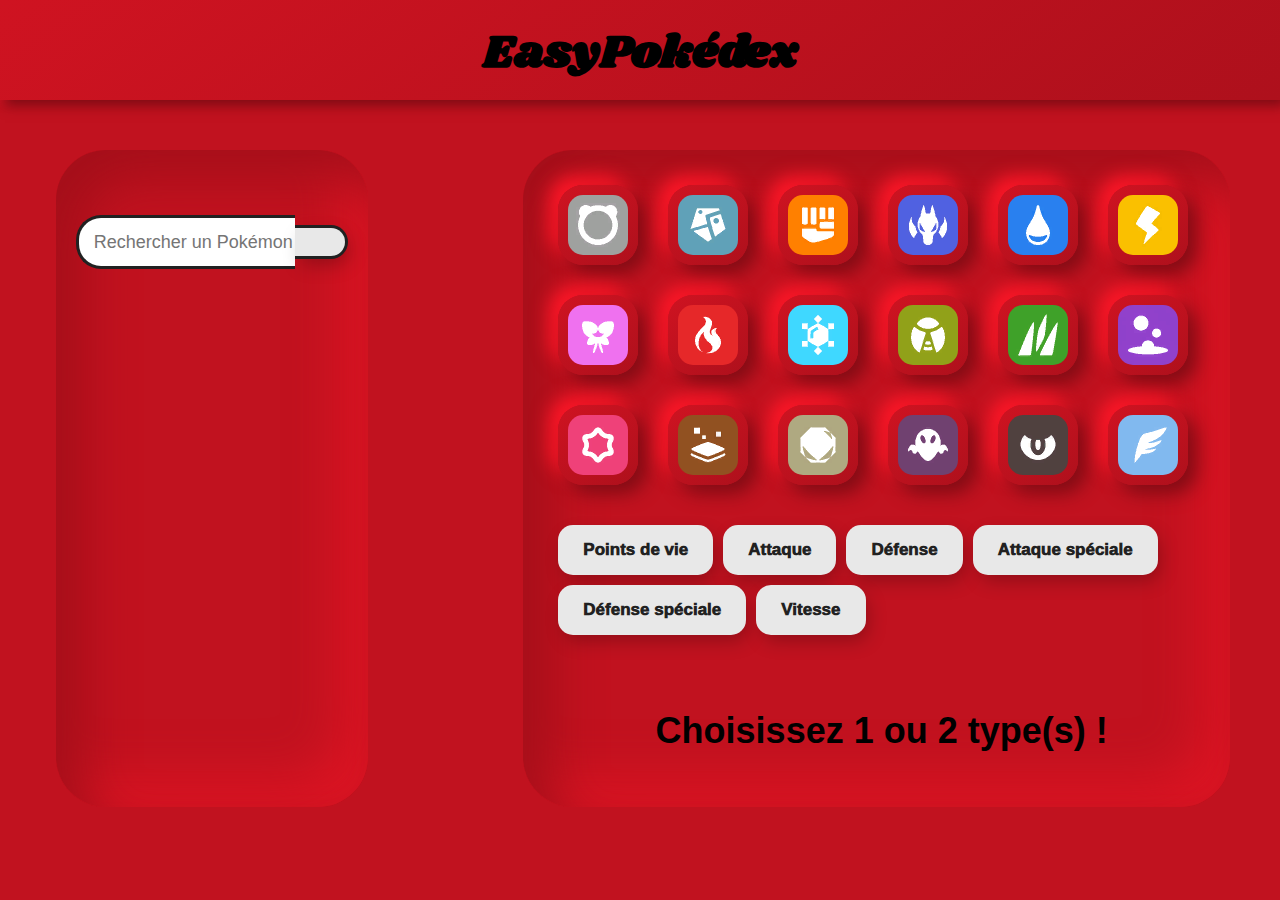
<file: index.html>
<!DOCTYPE html>
<html lang="fr">
  <head>
    <meta charset="utf-8" />
    <meta name="viewport" content="width=device-width, initial-scale=1" />
    <title>EasyPokédex</title>
    <link rel="stylesheet" href="style.css" />
    <script src="script.js" defer></script>
    <script src="display.js" defer></script>
    <link rel="preconnect" href="https://fonts.googleapis.com" />
    <link rel="preconnect" href="https://fonts.gstatic.com" crossorigin />
    <link rel="stylesheet" href="https://cdnjs.cloudflare.com/ajax/libs/font-awesome/6.2.1/css/all.min.css" integrity="sha512-MV7K8+y+gLIBoVD59lQIYicR65iaqukzvf/nwasF0nqhPay5w/9lJmVM2hMDcnK1OnMGCdVK+iQrJ7lzPJQd1w==" crossorigin="anonymous" referrerpolicy="no-referrer" />
    <link href="https://fonts.googleapis.com/css2?family=Shrikhand&display=swap" rel="stylesheet" />
    <link rel="preconnect" href="https://fonts.googleapis.com" />
    <link rel="preconnect" href="https://fonts.gstatic.com" crossorigin />
    <link href="https://fonts.googleapis.com/css2?family=Roboto&display=swap" rel="stylesheet" />
  </head>
  <body>
    <header class="header">
      <h1 class="header__title">EasyPokédex</h1>
    </header>
    <main>
      <section class="shiny-and-team">
        <div class="gallery-container">
          <div class="change-gallery">
            <i class="fa-regular fa-star star"></i>
            <i class="fa-solid fa-star full-star"></i>
            <div class="gallery">
              <!--Injection des éléments en javascript-->
            </div>
            <div class="arrows">
              <i class="fa-regular fa-circle-left arrow" id="left-arrow"></i>
              <i class="fa-regular fa-circle-right arrow" id="right-arrow"></i>
            </div>
            <form class="search-form">
              <input type="text" class="search-input" placeholder="Rechercher un Pokémon" name="pokemon">
              <button class="form-button">
                <i class="fa-sharp fa-solid fa-magnifying-glass"></i>
              </button>
            </form>
          </div>
        </div>
        <div class="random-team">
          <div class="buttons">
            <img src="assets/normal.png" class="type-button" id="Normal" alt="normal" />
            <img src="assets/acier.png" class="type-button" id="Acier" alt="acier" />
            <img src="assets/combat.png" class="type-button" id="Combat" alt="combat" />
            <img src="assets/dragon.png" class="type-button" id="Dragon" alt="dragon" />
            <img src="assets/eau.png" class="type-button" id="Eau" alt="eau" />
            <img src="assets/electrik.png" class="type-button" id="Électrik" alt="electrik" />
            <img src="assets/fee.png" class="type-button" id="Fée" alt="fee" />
            <img src="assets/feu.png" class="type-button" id="Feu" alt="feu" />
            <img src="assets/glace.png" class="type-button" id="Glace" alt="glace" />
            <img src="assets/insecte.png" class="type-button" id="Insecte" alt="insecte" />
            <img src="assets/plante.png" class="type-button" id="Plante" alt="plante" />
            <img src="assets/poison.png" class="type-button" id="Poison" alt="poison" />
            <img src="assets/psy.png" class="type-button" id="Psy" alt="psy" />
            <img src="assets/sol.png" class="type-button" id="Sol" alt="sol" />
            <img src="assets/roche.png" class="type-button" id="Roche" alt="roche" />
            <img src="assets/spectre.png" class="type-button" id="Spectre" alt="spectre" />
            <img src="assets/tenebres.png" class="type-button" id="Ténèbres" alt="tenebres" />
            <img src="assets/vol.png" class="type-button" id="Vol" alt="vol" />
          </div>
          <div class="stats-buttons">
            <button class="hp-button">
              Points de vie
            </button>
            <button class="attack-button">
              Attaque
            </button>
            <button class="defense-button">
              Défense
            </button>
            <button class="attackspe-button">
              Attaque spéciale
            </button>
            <button class="defensespe-button">
              Défense spéciale
            </button>
            <button class="speed-button">
              Vitesse
            </button>
          </div>
          <div class="pokemon-team">
            <i class="fa-sharp fa-solid fa-up-long arrow-up"></i>
           <h2 class="default-title">Choisissez 1 ou 2 type(s) !</h2>
           <i class="fa-sharp fa-solid fa-up-long arrow-up"></i>
          </div>
        </div>
      </section>
    </main>
  </body>
</html>
</file>
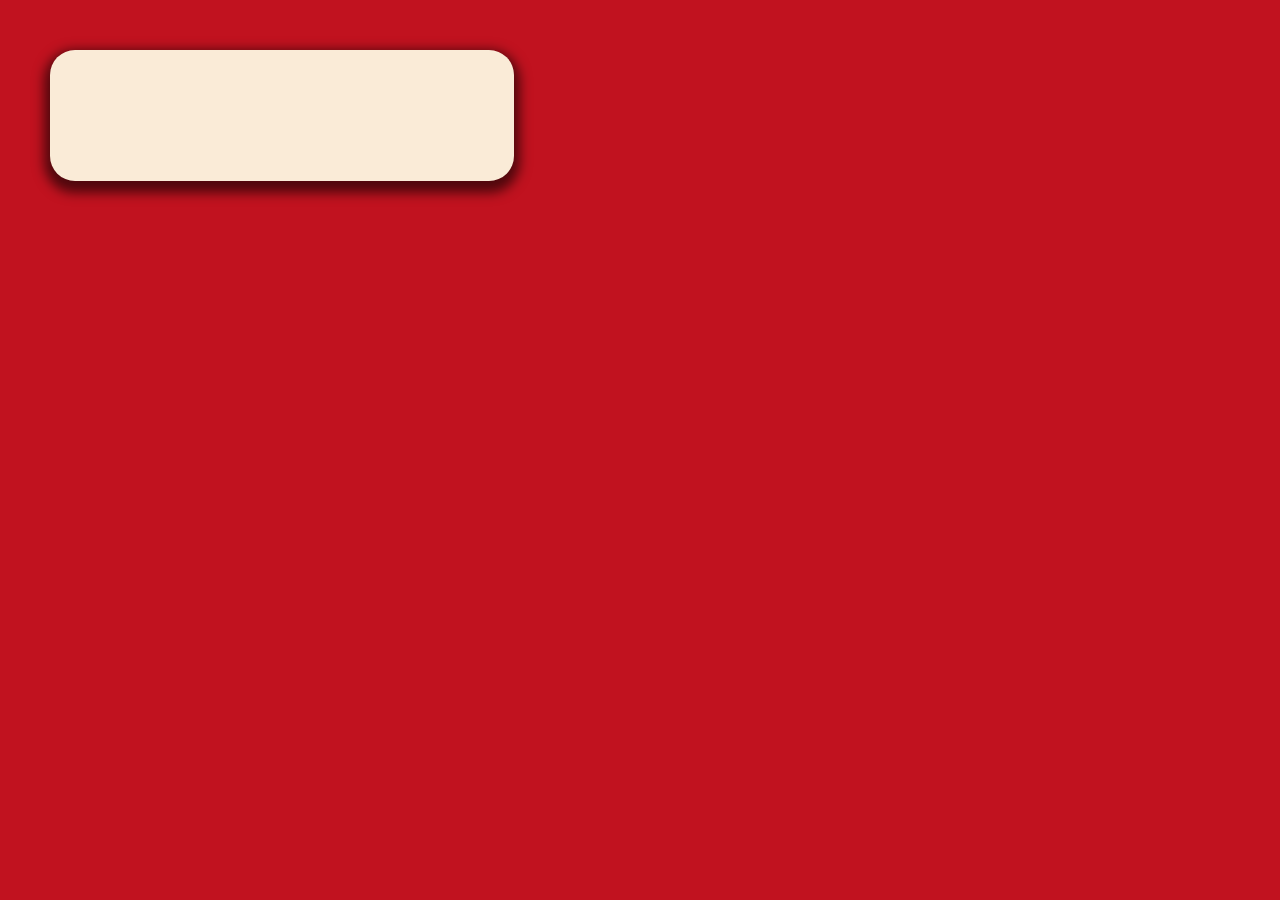
<file: details.html>
<!DOCTYPE html>
<html lang="fr">
  <head>
    <meta charset="utf-8" />
    <meta name="viewport" content="width=device-width, initial-scale=1" />
    <title>Oh my food</title>
    <link rel="preconnect" href="https://fonts.googleapis.com">
<link rel="preconnect" href="https://fonts.gstatic.com" crossorigin>
<link href="https://fonts.googleapis.com/css2?family=Press+Start+2P&display=swap" rel="stylesheet">
    <link rel="stylesheet" href="fichestyle.css" />
    <script src="fiche.js" defer></script>
    <link rel="preconnect" href="https://fonts.googleapis.com" />
    <link rel="preconnect" href="https://fonts.gstatic.com" crossorigin />
    <link rel="stylesheet" href="https://cdnjs.cloudflare.com/ajax/libs/font-awesome/6.2.1/css/all.min.css" integrity="sha512-MV7K8+y+gLIBoVD59lQIYicR65iaqukzvf/nwasF0nqhPay5w/9lJmVM2hMDcnK1OnMGCdVK+iQrJ7lzPJQd1w==" crossorigin="anonymous" referrerpolicy="no-referrer" />
    <link href="https://fonts.googleapis.com/css2?family=Shrikhand&display=swap" rel="stylesheet" />
    <link rel="preconnect" href="https://fonts.googleapis.com" />
    <link rel="preconnect" href="https://fonts.gstatic.com" crossorigin />
    <link href="https://fonts.googleapis.com/css2?family=Roboto&display=swap" rel="stylesheet" />
  </head>
  <body>
    <header class="header-container">

    </header>
    <main>
      <section>
        <div class="fiche-container">
          <div class="sprite-name-container">
            <div class="name-container">

            </div>
            <!--Injection Javascript-->           
          </div>          
        </div>
        <div class="stats">
          <h2>Statistiques</h2>
          <div class="tableau-stats">
            <!--Injection Javascript-->
          </div>
        </div> 
      </section>
    </main>
</file>
<file: style.css>
body {
    background-color: #c1121f;
    margin: 0px;
    padding: 0px;
}

main {
  padding: 50px;
}

.header {
    position: relative;
    z-index: 1;
    width: 100vw;
    height: 100px;
    border-radius: 0px;
    background: linear-gradient(145deg, #cf1321, #ae101c);
    box-shadow:  5px 5px 12px #780b13,
             -5px -5px 12px #ff192b;
    display: flex;
    justify-content: center;
  }
  .header__title {
    font-family: "Shrikhand", sans-serif;
    font-size: 46px;
    margin-top: 20px;
  }
  .header__title-menu {
    font-family: "Shrikhand", sans-serif;
    font-size: 26px;
  }

.shiny-and-team {
  display: flex;
  gap: 150px;
  }

@keyframes spin {
  0% {
        transform: rotate(0deg);
    }
  100% {
        transform: rotate(360deg);
    }
}

.loader {
    animation: spin 0.3s linear infinite; /* Cette ligne applique l'animation à votre image. */
    width: 100%;  /* Ajustez la taille de l'image selon vos besoins */
}
.gallery {
    display: flex;
    justify-content: center;
    flex-direction: column;
    align-items: center;

}

.change-gallery {
  padding: 20px;
  border-radius: 50px;
  background: #c1121f;
  box-shadow: inset 26px 26px 52px #a40f1a,
            inset -26px -26px 52px #de1524;

}

.gallery article {
    display: flex;
    flex-direction: column;
    justify-content: center;
    align-items: center;
    width: 100%;
}

.gallery img {
  width: 100%;
  padding-top: 40px;
}

.gallery-container {
    display: flex;
    justify-content: center;
    width: 30%;

}

.arrow {
    font-size: 300%;  
    cursor: pointer;

}

.arrows {
  display: flex;
  justify-content: center;
  gap: 35px;

}


.gallery-container .star {
    position: absolute;
    margin-right: 150px;
    margin-top: 40px;
    font-size: 40px;
}

.gallery-container .full-star {
    position: absolute;
    margin-right: 150px;
    margin-top: 40px;
    font-size: 40px;
    display: none;  
}

article p {
    font-family: 'Gill Sans', 'Gill Sans MT', Calibri, 'Trebuchet MS', sans-serif;
    font-weight: 600;
    font-size: 36px;
    margin-bottom: 15px;
    margin-top: 15px;
}

.loader {
  margin-top: 12.5%;

}

/* Barre de recherche */

.search-form {
  margin-top: 45px;
  display: flex;
  align-items: center;
}

.search-input {
  width: 80%;
  height: 48px;
  padding: 0px 0px 0px 15px;
  border-radius: 25px 0px 0px 25px;
  border-top: 3px solid #212121;
  border-right: 0px solid #212121;
  border-bottom: 3px solid #212121;
  border-left: 3px solid #212121;
  outline: none;
  font-size: 18px;
  font-family: 'Gill Sans', 'Gill Sans MT', Calibri, 'Trebuchet MS', sans-serif;
}

.form-button {
  border-radius: 0px 25px 25px 0px;
  padding: 14px 25px 14px 25px;
  border-top: 3px solid #212121;
  border-right: 3px solid #212121;
  border-bottom: 3px solid #212121;
  border-left: 0px solid #212121;
}

.form-button::before {
  border-radius: 0px;
}

/* Random team */

.random-team {
  width: 60%;
  display: flex;
  align-items: center;
  row-gap: 10px;
  gap: 40px;
  flex-wrap: wrap;
  align-content: flex-start;
  justify-content: center;
  padding: 25px;
  padding-left: 35px;
  padding-top: 35px;
  border-radius: 50px;
  background: #c1121f;
  box-shadow: inset 26px 26px 52px #a40f1a,
            inset -26px -26px 52px #de1524;

}

.buttons {
  width: 100%;
  display: flex;
  align-items: center;
  row-gap: 10px;
  gap: 30px;
  flex-wrap: wrap;
  align-content: flex-start;

}

.type-button.active {
  border-radius: 25px;
  padding: 10px;
  background: #22ff1a;
  box-shadow: inset 20px 20px 47px #16a611,
            inset -20px -20px 47px #2eff23;
}

.type-button {
  border-radius: 25px;
  cursor: pointer;
  padding: 10px;
  background: linear-gradient(145deg, #cf1321, #ae101c);
  box-shadow:  9px 9px 18px #830c15,
             -9px -9px 18px #ff1829;

}

.pokemon-team {
  display: flex;
  flex-wrap: wrap;
  justify-content: space-between;
}

.ball {
  width: 13.5%;
  transform: rotatez(15deg);
  margin-left: 3%;

}

.pokemon-team article {
  width: 12.5%;
  text-align: center;
}

.pokemon-team article img{
  width: 100%;
}

.pokemon-team article p {
  font-size: 16px;
  padding-left: 20px;
}

.stats-buttons {
  display: flex;
  gap: 10px;
  flex-wrap: wrap;
}

.hp-button::before {
  background-color: rgb(247, 56, 183);
}

.attack-button::before {
  background-color: rgba(231, 35, 35, 0.918);
}

.defense-button::before {
  background-color: rgb(78, 105, 227);
}

.attackspe-button::before {
  background-color: rgba(231, 35, 35, 0.918);
}

.defensespe-button::before {
  background-color: rgb(78, 105, 227);
}

.speed-button::before {
  background-color: purple;
}


.arrow-up {
  font-size: 68px
}

.default-title {
  font-size: 36px;
  font-family: 'Gill Sans', 'Gill Sans MT', Calibri, 'Trebuchet MS', sans-serif;
  font-weight: 600;
  margin-top: 35px;

}
/* Bouton pour équipe */

button {
  padding: 15px 25px;
  border: unset;
  border-radius: 15px;
  color: #212121;
  z-index: 1;
  background: #e8e8e8;
  position: relative;
  font-weight: 1000;
  font-size: 17px;
  -webkit-box-shadow: 4px 8px 19px -3px rgba(0,0,0,0.27);
  box-shadow: 4px 8px 19px -3px rgba(0,0,0,0.27);
  transition: all 250ms;
  overflow: hidden;
 }
 
 button::before {
  content: "";
  position: absolute;
  top: 0;
  left: 0;
  height: 100%;
  width: 0;
  border-radius: 15px;
  background-color: #212121;
  z-index: -1;
  -webkit-box-shadow: 4px 8px 19px -3px rgba(0,0,0,0.27);
  box-shadow: 4px 8px 19px -3px rgba(0,0,0,0.27);
  transition: all 250ms
 }
 
 button:hover {
  color: #e8e8e8;
  cursor: pointer;
 }
 
 button:hover::before {
  width: 100%;
 }

@media (max-width: 700px) {

main {
  padding: 0px;
}

.arrow {
    font-size: 50px;
}

.shiny-and-team {
  flex-direction: column;
  gap: 45px;
  justify-content: center;
  align-items: center;
}

.gallery-container {
  width: 90%;
  margin-top: 30px;
}

.gallery-container .star {
  position: absolute;
  margin-right: 100px;
  margin-top: 40px;
  font-size: 40px;
}

.gallery-container .full-star {
  position: absolute;
  margin-right: 100px;
  margin-top: 40px;
  font-size: 40px;
  display: none;  
}

.random-team {
  width: 75%;
}

.buttons {
  align-items: center;
  justify-content: center;
}

.buttons img {
  width: 15%;
}

.pokemon-team {
  flex-wrap: wrap;
}

.ball {
  width: 80%;
}

.pokemon-team article {
  width: 20%;
  text-align: center;
}


}
</file>
<file: fichestyle.css>
@keyframes card-slide {
    0% {
        opacity: 0;
        transform: translateY(-20%)
    }
    100% {
        opacity: 1;
        transform: translateY(0%)
    }
}
@keyframes stats {
    0% {
        transform: scaleY(0);
        opacity: 0;
    }
    1% {
        opacity: 1;
    }
    100% {
        transform: scaleY(1);
        opacity: 1;
    }
}






body {
    background-color: #c1121f;
    margin: 0px;
    padding: 0px;
}

h2 {
    font-family: "Shrikhand", sans-serif;
    font-size: 32px;
    margin: 10px;
}

main {
  padding: 50px;
}

section {
    display: flex;
    justify-content: space-between;
    gap: 40px;
    height: auto;
}

.header-container {
    position: relative;
    z-index: 1;
    width: 100vw;
    border-radius: 0px;
    background: linear-gradient(145deg, #cf1321, #ae101c);
    box-shadow:  5px 5px 12px #780b13,
             -5px -5px 12px #ff192b;
    display: flex;
    justify-content: center;
  }
.header-title {
    font-family: "Shrikhand", sans-serif;
    font-size: 46px;
    margin: 10px;
  }

.fiche-container {
    background-color: antiquewhite;
    padding: 20px;
    width: 550px;
    display: flex;
    flex-direction: column;
    border-radius: 25px;
    animation: card-slide 1200ms forwards;
    -webkit-box-shadow: 0px 6px 12px 6px rgba(0,0,0,0.59); 
    box-shadow: 0px 6px 12px 6px rgba(0,0,0,0.59);
}

.fiche-container .image-fiche {
    width: 60%;
    height: auto;
    border-radius: 25px;
    background: #faebd7;
    box-shadow: inset 28px 28px 57px #b9ae9f,
            inset -28px -28px 57px #ffffff;

}

.name {
    font-family: 'Gill Sans', 'Gill Sans MT', Calibri, 'Trebuchet MS', sans-serif;
    font-weight: 600;
    font-size: 28px;
    margin-left: 10px;
    margin-bottom: 15px;
    margin-top: 10px;
}

.description {
    padding-top: 50px;
    font-family: 'Gill Sans', 'Gill Sans MT', Calibri, 'Trebuchet MS', sans-serif;
    width: 100%;
}

.sprite-name-container {
    width: 100%;
    padding-top: 35px;
    display: flex;
}

.sprite-name-container img {
    width: 20px;
    margin-left: 20px;
    
}

.sprite-name-container p {
    display: flex;
    align-items: center;
}

.name-container {
    display: flex;
    flex-direction: column;
}

.description {
    font-size: 32px;
}

/*      Les Stats    */

.stats {
    background-color: #faebd7;
    opacity: 0;
    border-radius: 25px;
    padding: 20px;
    width: 70%;
    display: flex;
    flex-direction: column;
    align-items: center;
    animation: card-slide 1200ms forwards;
    animation-delay: 400ms;
    -webkit-box-shadow: 0px 6px 12px 6px rgba(0,0,0,0.59); 
    box-shadow: 0px 6px 12px 6px rgba(0,0,0,0.59);
}

.tableau-stats {
    display: flex;
    justify-content: space-between;
    align-items: flex-end;
    border: 2px solid grey;
    width: 90%;
    padding: 20px;
    padding-bottom: 0px;
    border-radius: 25px 25px 0px 0px;
    background: #faebd7;
    box-shadow: inset 28px 28px 57px #b9ae9f,
            inset -28px -28px 57px #ffffff;
}

.stats-names {
    display: flex;
    width: 90%;
    justify-content: space-between;

}

.stats-names p {
    margin-left: 30px;
}

.bar {
    width: 10%;
    text-align: center;
    position: relative;
    opacity: 0;
    transform-origin: bottom;
    animation: stats 1200ms forwards;
    font-family: 'Press Start 2P', cursive;
    font-size: 14px;
    padding-top: 5px;
}

.bar-hp {
    border-radius: 5px 5px 0px 0px;
    border: 2px solid black;
    border-bottom: 0px;
    animation-delay: 600ms;
}

.bar-hp::before {
    content: "PV max";
    position: absolute;
    bottom: 35px;
    left: -10px;
    transform: rotateZ(-90deg);
    font-family: 'Press Start 2P', cursive;
    font-size: 12px;
    
}

.bar-atk {

    border-radius: 5px 5px 0px 0px;
    border: 2px solid black;
    border-bottom: 0px;
    animation-delay: 800ms;
}

.bar-atk::before {
    content: "Attaque";
    position: absolute;
    bottom: 40px;
    left: -25px;
    transform: rotateZ(-90deg);
    font-family: 'Press Start 2P', cursive;
    font-size: 12px;
    
}

.bar-def {

    border-radius: 5px 5px 0px 0px;
    border: 2px solid black;
    border-bottom: 0px;
    animation-delay: 1000ms;
}

.bar-def::before {
    content: "Défense";
    position: absolute;
    bottom: 40px;
    left: -25px;
    transform: rotateZ(-90deg);
    font-family: 'Press Start 2P', cursive;
    font-size: 12px;
    
}

.bar-spe_atk {

    border-radius: 5px 5px 0px 0px;
    border: 2px solid black;
    border-bottom: 0px;
    animation-delay: 1200ms;
}

.bar-spe_atk::before {
    content: "Attaque spé";
    position: absolute;
    bottom: 35px;
    left: -25px;
    transform: rotateZ(-90deg);
    font-family: 'Press Start 2P', cursive;
    font-size: 12px;
    
}

.bar-spe_def {

    border-radius: 5px 5px 0px 0px;
    border: 2px solid black;
    border-bottom: 0px;
    animation-delay: 1400ms;
}

.bar-spe_def::before {
    content: "Défense spé";
    position: absolute;
    bottom: 35px;
    left: -25px;
    transform: rotateZ(-90deg);
    font-family: 'Press Start 2P', cursive;
    font-size: 12px;
    
}

.bar-vit {

    border-radius: 5px 5px 0px 0px;
    border: 2px solid black;
    border-bottom: 0px;
    animation-delay: 1600ms;
}

.bar-vit::before {
    content: "Vitesse";
    position: absolute;
    bottom: 40px;
    left: -25px;
    transform: rotateZ(-90deg);
    font-family: 'Press Start 2P', cursive;
    font-size: 12px;
    
}


@media (max-width: 700px) {
body {
    width: 100vw;
}

main {
    padding: 20px;
}
.header-title {
    font-size: 26px;
  }

section {
    flex-direction: column;
    width: 100%;
}

.sprite-name-container {
    flex-direction: column-reverse;
}

.stats {
    width: 90%;
}

.stats-names p {
    margin: 0px;
    transform: rotateZ(-80deg);
    font-size: 12px;
    font-family: 'Gill Sans', 'Gill Sans MT', Calibri, 'Trebuchet MS', sans-serif;
    margin-top: 15px;
    padding-bottom: 15px;
}

.bar {
    font-size: 6px;
}

.bar-hp::before {
    left: -6px;
    font-size: 8px;
    
}

.bar-atk::before {
    font-size: 8px;
    left: -15px;
}

.bar-def::before {
    font-size: 8px;
    left: -15px;
}

.bar-spe_atk::before {
    font-size: 8px;
    left: -15px;
}

.bar-spe_def::before {
    font-size: 8px;
    left: -15px;
}

.bar-vit::before {
    font-size: 8px;
    left: -15px;
}

   
.fiche-container {
    width: 100%;
    flex-direction: column;
    justify-content: center;
    align-items: center;
    text-align: center;
    }

.name-container {
    display: flex;
    flex-direction: column;
    text-align: center;   
}

.fiche-container {
    width: 90%;
}

.name-container p {
    display: flex;
}

.fiche-container .image-fiche {
    width: 50%;
    height: 50%;
    margin-right: 20px;
    align-self: center;

}
.description {
    margin-left: 0px;
    margin-top: 25px;
    padding-top: 0px;
    width: 100%;
}
}

@media (min-width: 1400px) {
    body {
        display: flex;
        flex-direction: column;
        justify-content: center;
        align-items: center;
    }
    main {
        text-align: center;
        width: 90%;
        gap: 15%;

    }
    .image-fiche {
        width: 200px;
        height: 200px;
    }
}
</file>
